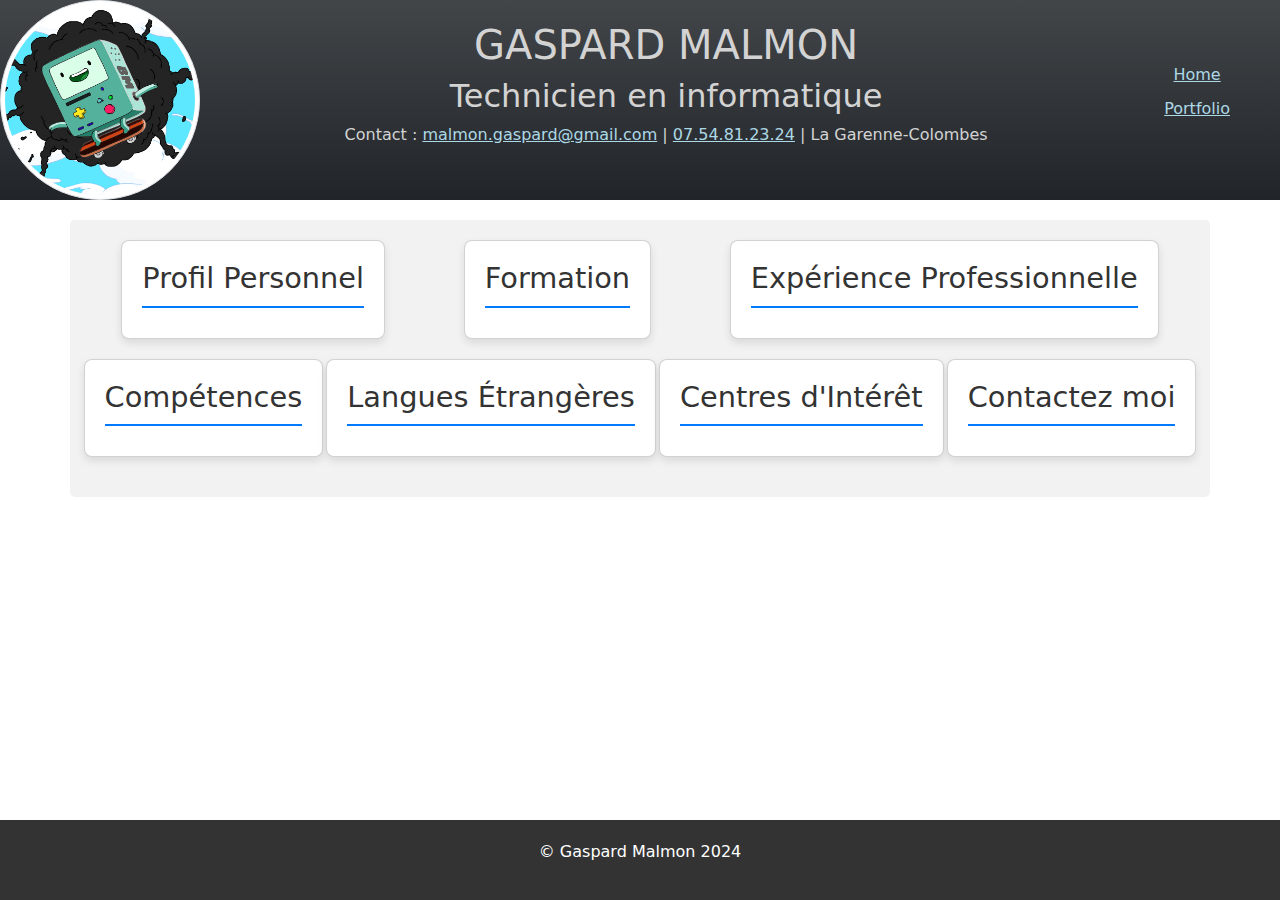
<file: Index.html>
<!DOCTYPE html>
<html lang="fr">
<head>
    <meta charset="UTF-8">
    <meta name="viewport" content="width=device-width, initial-scale=1.0">
    <link rel="stylesheet" href="style.css">

    <!--bootstrap link-->
    <link href="https://cdn.jsdelivr.net/npm/bootstrap@5.3.3/dist/css/bootstrap.min.css" rel="stylesheet" integrity="sha384-QWTKZyjpPEjISv5WaRU9OFeRpok6YctnYmDr5pNlyT2bRjXh0JMhjY6hW+ALEwIH" crossorigin="anonymous">
    <script src="https://cdn.jsdelivr.net/npm/bootstrap@5.3.3/dist/js/bootstrap.bundle.min.js" integrity="sha384-YvpcrYf0tY3lHB60NNkmXc5s9fDVZLESaAA55NDzOxhy9GkcIdslK1eN7N6jIeHz" crossorigin="anonymous"></script>

    <!--smtp link-->
    <script src="https://smtpjs.com/v3/smtp.js">
    </script>

    <title>CV Gaspard Malmon</title>
</head>
<body>
    <header id="page-container" class="bg-dark bg-gradient" id="open-pop">
        <div>
            <img id="pic" src="gassou.png" class="img-fluid img-thumbnail rounded-circle" width="200" height="200">
        </div>
        <div id="titres">
            <h1>GASPARD MALMON</h1>
            <h2>Technicien en informatique</h2>
            <address>
                <p>Contact : <a href="mailto:malmon.gaspard@gmail.com">malmon.gaspard@gmail.com</a> | <a href="tel:+33754812324">07.54.81.23.24</a> | La Garenne-Colombes</p>
            </address>
        </div>
        <div>
            <nav><ul>
                <li><a href="index.html">Home</a></li>
                <li><a href="portfolio.html">Portfolio</a></li>
            </ul></nav>
        </div>
    </header>
    <main id="page-container" id="content-wrap">
        <div class="container">
                <a href="#profile"><button class="card" id="ProfPerso" onclick="ProfPerso()" ><h2 >Profil Personnel</h2></button></a>

                <a href="#formation"><button class="card" id="Format" onclick="Format()"><h2>Formation</h2></button></a>

                <a href="#experience"><button class="card" id="XpProf" onclick="XpProf()"><h2>Expérience Professionnelle</h2></button></a>

                <a href="#skills"><button class="card" id="Comp" onclick="Comp()"><h2>Compétences</h2></button></a>

                <a href="#languages"><button class="card" id="Lang" onclick="Lang()"><h2>Langues Étrangères</h2></button></a>

                <a href="#interests"><button class="card" id="CenterInt" onclick="CenterInt()" ><h2>Centres d'Intérêt</h2></button></a>

                <a href="#contact"><button class="card" id="Contact" onclick="Contact()"><h2>Contactez moi</h2></button></a>

        </div>
        <div id="open-pop">
            <section id="profile">
                <p class="card">Depuis toujours intéressé par l'informatique, j'ai à cœur de relever des défis complexes et d'apporter des solutions concrètes. Je souhaite mettre à profit mes compétences et en développer de nouvelles dans le but d'être un atout majeur au sein de votre entreprise.</p>
            </section>
            <section id="formation" >
                <ul class="card">
                    <li><strong>Septembre 2024 :</strong> MSc Informatique, Epitech Paris</li>
                    <li><strong>2023/2024 :</strong> L1 Sciences de l'Ingénieur, Sorbonne Université</li>
                    <li><strong>2022 :</strong> BTS Services Informatiques aux Organisations, Lycée Montalembert</li>
                    <li><strong>2020 :</strong> Baccalauréat S, Lycée Albert-Camus</li>
                </ul>
            </section>
            <section id="experience" >
                <ul class="card">
                    <li><strong>BH-Technologies, Nanterre (2021) :</strong> Service réseaux - Mise à jour serveur, paramétrage de logiciels sur matériel Android, reconfiguration PC</li>
                    <li><strong>DSI Pôle Emploi, Montreuil (2021) :</strong> Service Antivirus - Installation et mise à jour de logiciels antivirus, gestion des GPO</li>
                    <li><strong>La Cantine du Midi, Marseille (2022) :</strong> Serveur, commis de cuisine, plongeur</li>
                    <li><strong>Café du Centre, Paris (2022/2023) :</strong> Commis de bar</li>
                </ul>
            </section>
            <section id="skills" >
                <ul class="card">
                    <li><strong>System :</strong> Windows, Linux, macOS, VMware</li>
                    <li><strong>Réseaux :</strong> DNS, DHCP, VLAN, VPN, Proxy</li>
                    <li><strong>Programmation :</strong> Python, Bash, WordPress (HTML, CSS)</li>
                    <li><strong>Bureautique :</strong> Maîtrise du pack Office</li>
                </ul>
            </section>
            <section id="languages" >
                <ul class="card">
                    <li>Anglais : Niveau B2</li>
                    <li>Allemand : Niveau scolaire</li>
                </ul>
            </section>
            <section id="interests" >
                <ul class="card">
                    <li>Pop culture</li>
                    <li>Gaming (rétro et récent)</li>
                    <li>Cuisine</li>
                    <li>Musculation en salle</li>
                </ul>
            </section>
            <section id="contact">
                <form action="action_page.php">
              
                  <label for="fname">First Name</label>
                  <input type="text" id="fname" name="firstname" placeholder="Your name..">
              
                  <label for="maddress">Email Address</label>
                  <input type="text" id="maddress" name="mailaddress" placeholder="Email adress..">

                  <label for="subject">Email Address</label>
                  <input type="text" id="subject" name="subject" placeholder="Subject..">
              
                  <label for="mcontent">Mail content</label>
                  <textarea id="mcontent" name="content" placeholder="Mail content.." style="height:200px"></textarea>
              
                  <button id="btn">Send</button>
              
                </form>
            </section>
        </div>
    </main>

    <footer id="page-container" >
        <p>&copy; Gaspard Malmon 2024</p>
    </footer>
</body>
<script src="script.js"></script>
<script src="https://ajax.googleapis.com/ajax/libs/jquery/3.7.1/jquery.min.js"></script>
</html>
</file>
<file: style.css>
/*annimation de la photo qu tourne*/
#pic{

    animation: turn-pic 400ms infinite;
}
@keyframes turn-pic {
    0% {
      transform: rotate(0deg);
    }
    25% {
      transform: rotate(90deg);
    }
    50% {
      transform: rotate(180deg);
    }
    75% {
      transform: rotate(270deg);
    }
    100% {
      transform: rotate(360deg);
    }
}
/*fait en sorte que les petit rond sur les liste n'apparaisse pas*/
ul {
    list-style-type: none;
}

ul li {
    margin-bottom: 10px;
}
/*fait en sorte que le body prenne tout l'ecrans quelque soi la resolution de celui-ci, plus quelque paramettre graphique*/
body {
    min-height: 100vh;
    display: flex;
    flex-direction: column;
    font-family: 'Arial', sans-serif;
    background-color: rgb(244, 244, 244);
    color: rgb(51, 51, 51);
}
/*met en place correcctement le header*/
header{
    text-align: center;
    margin-bottom: 20px;
    display: flex;
    flex-direction: row;
    align-items: center;
    div:nth-of-type(3){
        margin-right: 50px;
    }
    div:nth-of-type(2){
        flex: 3;
    }
    #titres{
        color: lightgray;
        text-align: center;
        display: flex;
        flex-direction: column;
    }
    a:link{
        color: lightblue;
    }
    a:visited{
        color: lightblue;
    }


}
/*passe le header en colonnes lorsque la resolution passe en dessous de 900px*/
@media  (max-width: 900px) {
    header{
        display: flex;
        flex-direction: column;
        align-items: center;
        justify-content: space-around;
        #titres{
            color: lightgray;
            text-align: center;
            display: flex;
            flex-direction: column;
        }
    }
}

/*place correctement tous les element du main*/
main{
    display: flex;
    flex-flow: column wrap;

    .container {
        display: flex;
        flex-flow: row wrap;
        justify-content: space-around;
    }
    .card {
        background-color: white;
        padding: 20px;
        margin-bottom: 20px;
        box-shadow: 0 4px 8px rgba(0, 0, 0, 0.1);
        border-radius: 8px;
    }
    h2 {
        font-size: 1.8em;
        margin-bottom: 10px;
        color: #333;
        border-bottom: 2px solid #007bff;
        padding-bottom: 10px;
    }
    a{
        text-decoration: none;
    }
}

/*met en place les elements qui seront aficher pars les boutons puis enleve leurs affichage*/
#open-pop{
    display: flex;
    flex-flow: column wrap;
    align-items: center;
    #profile{
        display: none;
        width: 70%;
        
    }
    #formation{
        display: none;
        width: 70%;
        
    }
    #experience{
        display: none;
        width: 70%;
        
    }
    #skills{
        display: none;
        width: 70%;
        
    }
    #languages{
        display: none;
        width: 70%;
        text-align: center;
    }
    #interests{
        display: none;
        width: 70%;
        
    }
    #contact{
        display: none;
        width: 70%;
        margin-bottom: 50px; 
    }
}

/*met le footer en place*/
footer {
    text-align: center;
    padding: 20px 0;
    background-color: rgb(51, 51, 51);
    color: white;
    margin-top: auto;
    height: 10%;
}

/* Style inputs with type="text", select elements and textareas */
input[type=text], select, textarea {
    width: 100%; /* Full width */
    padding: 12px; /* Some padding */ 
    border: 1px solid rgb(204, 204, 204); /* Gray border */
    border-radius: 4px; /* Rounded borders */
    box-sizing: border-box; /* Make sure that padding and width stays in place */
    margin-top: 6px; /* Add a top margin */
    margin-bottom: 16px; /* Bottom margin */
    resize: vertical /* Allow the user to vertically resize the textarea (not horizontally) */
}
  
#btn {
    background-color: rgb(4, 170, 109);
    color: white;
    padding: 12px 20px;
    border: none;
    border-radius: 4px;
    cursor: pointer;
}
  
  /* When moving the mouse over the submit button, add a darker green color */
#btn:hover {
    background-color: rgb(69, 160, 73);
}
  
/* Add a background color and some padding around the form */
.container {
    border-radius: 5px;
    background-color: rgb(242, 242, 242);
    padding: 20px;
}
</file>
